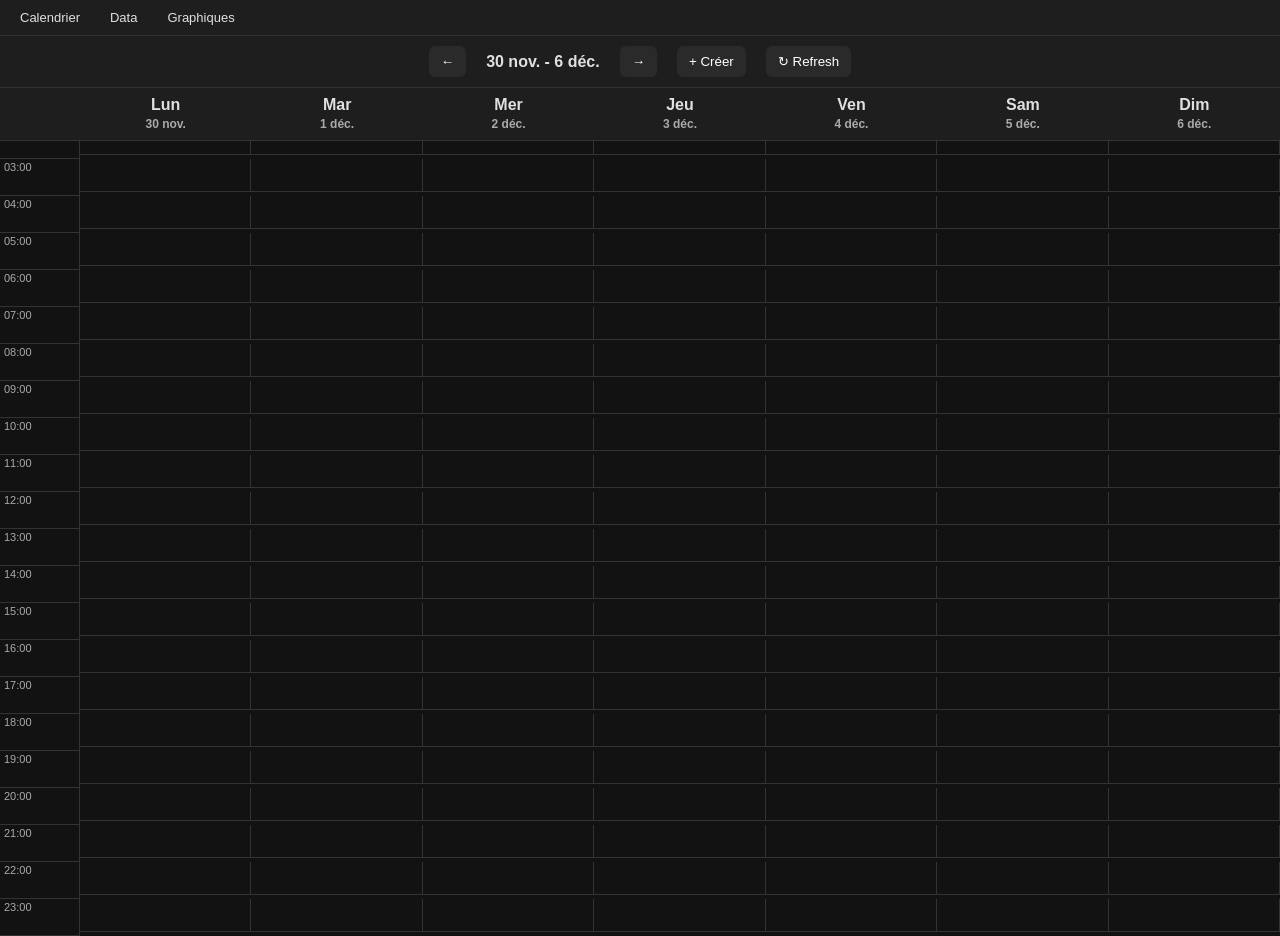
<file: index.html>
<!DOCTYPE html>
<html lang="fr">
<head>
  <meta charset="UTF-8">
  <title>Calendrier</title>
  <link rel="stylesheet" href="style2.css">
</head>

<body>

<header class="top-nav">
  <a href="index.html">Calendrier</a>
  <a href="data.html">Data</a>
  <a href="graphiques.html">Graphiques</a>
</header>

<div class="calendar">

  <div class="nav">
    <button id="prev">←</button>
    <div id="weekLabel"></div>
    <button id="next">→</button>

    <button id="openModal">+ Créer</button>
    <button id="refresh">↻ Refresh</button>
  </div>

  <div class="header">
    <div class="hour-header"></div>
    <div></div><div></div><div></div><div></div>
    <div></div><div></div><div></div>
  </div>

  <div class="grid"></div>

</div>

<!-- MODAL -->
<div id="modal" class="modal hidden">
  <div class="modal-content">

    <h3>Créer un événement</h3>

    <label>Nom</label>
    <input id="eventName" type="text">

    <label>Date début</label>
    <input id="eventStartDate" type="date">

    <label>Heure début</label>
    <input id="eventStartHour" type="number" step="0.25">

    <label>Date fin (optionnel)</label>
    <input id="eventEndDate" type="date">

    <label>Heure fin (optionnel)</label>
    <input id="eventEndHour" type="number" step="0.25">

    <label>Type</label>
    <select id="eventType">
      <option value="sport">Sport</option>
      <option value="evenement">Evenement</option>
    </select>

    <div class="modal-actions">
      <button id="closeModal">Annuler</button>
      <button id="saveEvent">Sauvegarder</button>
    </div>

  </div>
</div>

<script>

let currentDate = new Date();
let eventsData = JSON.parse(localStorage.getItem("events") || "[]");

const grid = document.querySelector(".grid");
const weekLabel = document.getElementById("weekLabel");
const modal = document.getElementById("modal");

let mondayGlobal = null;

/* ⭐ NOUVEAU : mode édition */
let editingEventId = null;

/* =========================
   CALENDAR
========================= */
function updateCalendar() {

  grid.innerHTML = "";

  const day = currentDate.getDay();
  const diff = (day === 0 ? -6 : 1) - day;

  const monday = new Date(currentDate);
  monday.setDate(currentDate.getDate() + diff);
  monday.setHours(0,0,0,0);

  mondayGlobal = monday;

  const options = { day: "numeric", month: "short" };
  const names = ["Lun","Mar","Mer","Jeu","Ven","Sam","Dim"];

  const headerDays = document.querySelectorAll(".header div");

  headerDays.forEach((el, i) => {

    if (i === 0) {
      el.innerHTML = "";
      return;
    }

    const d = new Date(monday);
    d.setDate(monday.getDate() + (i - 1));

    el.innerHTML = `${names[i - 1]}<br><span>${d.toLocaleDateString("fr-FR", options)}</span>`;
  });

  const sunday = new Date(monday);
  sunday.setDate(monday.getDate() + 6);

  weekLabel.textContent =
    `${monday.toLocaleDateString("fr-FR", options)} - ${sunday.toLocaleDateString("fr-FR", options)}`;

  for (let h = 0; h < 24; h++) {

    const hourCell = document.createElement("div");
    hourCell.className = "hour";
    hourCell.textContent = `${h.toString().padStart(2,"0")}:00`;
    grid.appendChild(hourCell);

    for (let d = 0; d < 7; d++) {
      const cell = document.createElement("div");
      cell.className = "cell";
      grid.appendChild(cell);
    }
  }

  requestAnimationFrame(() => {
    grid.scrollTop = 32 * 12;
  });

  loadEvents();
}

/* =========================
   LOAD EVENTS + CLICK EDIT
========================= */
function loadEvents() {

  const pxPerMinute = 32 / 60;

  eventsData.forEach(ev => {

    const start = new Date(ev.start);
    const end = new Date(ev.end);

    const diffDays = Math.floor(
      (start - mondayGlobal) / (1000 * 60 * 60 * 24)
    );

    if (diffDays < 0 || diffDays > 6) return;

    const hour = start.getHours();
    const minutes = start.getMinutes();

    const cellIndex = hour * 8 + (diffDays + 1);
    const cell = grid.children[cellIndex];

    if (!cell) return;

    const div = document.createElement("div");
    div.className = `event ${ev.type}`;

    div.style.top = (minutes * pxPerMinute) + "px";
    div.style.height = ((end - start) / 60000) * pxPerMinute + "px";

    div.textContent = ev.nom;

    /* ⭐ CLICK POUR EDITER */
    div.onclick = () => {

      editingEventId = ev.id;

      document.getElementById("eventName").value = ev.nom;

      const s = new Date(ev.start);
      const e = new Date(ev.end);

      document.getElementById("eventStartDate").value = s.toISOString().split("T")[0];
      document.getElementById("eventStartHour").value =
        s.getHours() + s.getMinutes() / 60;

      document.getElementById("eventEndDate").value = e.toISOString().split("T")[0];
      document.getElementById("eventEndHour").value =
        e.getHours() + e.getMinutes() / 60;

      document.getElementById("eventType").value = ev.type;

      modal.classList.remove("hidden");
    };

    cell.appendChild(div);
  });
}

/* =========================
   NAV
========================= */
document.getElementById("prev").onclick = () => {
  currentDate.setDate(currentDate.getDate() - 7);
  updateCalendar();
};

document.getElementById("next").onclick = () => {
  currentDate.setDate(currentDate.getDate() + 7);
  updateCalendar();
};

/* =========================
   MODAL
========================= */
document.getElementById("openModal").onclick = () => {

  editingEventId = null;

  document.getElementById("eventName").value = "";
  document.getElementById("eventStartDate").value = "";
  document.getElementById("eventStartHour").value = "";
  document.getElementById("eventEndDate").value = "";
  document.getElementById("eventEndHour").value = "";

  modal.classList.remove("hidden");
};

document.getElementById("closeModal").onclick = () => {
  modal.classList.add("hidden");
};

/* =========================
   REFRESH
========================= */
document.getElementById("refresh").onclick = () => {
  updateCalendar();
};

/* =========================
   SAVE EVENT (CREATE + EDIT)
========================= */
document.getElementById("saveEvent").onclick = () => {

  const name = document.getElementById("eventName").value;

  const startDate = document.getElementById("eventStartDate").value;
  const startHour = parseFloat(document.getElementById("eventStartHour").value);

  let endDate = document.getElementById("eventEndDate").value;
  let endHour = parseFloat(document.getElementById("eventEndHour").value);

  const type = document.getElementById("eventType").value;

  if (!name || !startDate || isNaN(startHour)) return;

  const start = new Date(startDate);
  start.setHours(Math.floor(startHour));
  start.setMinutes((startHour % 1) * 60);

  if (!endDate) endDate = startDate;
  if (isNaN(endHour)) endHour = startHour + 1;

  const end = new Date(endDate);
  end.setHours(Math.floor(endHour));
  end.setMinutes((endHour % 1) * 60);

  if (editingEventId) {

    const index = eventsData.findIndex(e => e.id === editingEventId);

    if (index !== -1) {
      eventsData[index] = {
        ...eventsData[index],
        nom: name,
        start: start.getTime(),
        end: end.getTime(),
        type
      };
    }

    editingEventId = null;

  } else {

    eventsData.push({
      id: crypto.randomUUID(),
      nom: name,
      start: start.getTime(),
      end: end.getTime(),
      type
    });
  }

  localStorage.setItem("events", JSON.stringify(eventsData));

  modal.classList.add("hidden");
  updateCalendar();
};

updateCalendar();

</script>

</body>
</html>
</file>
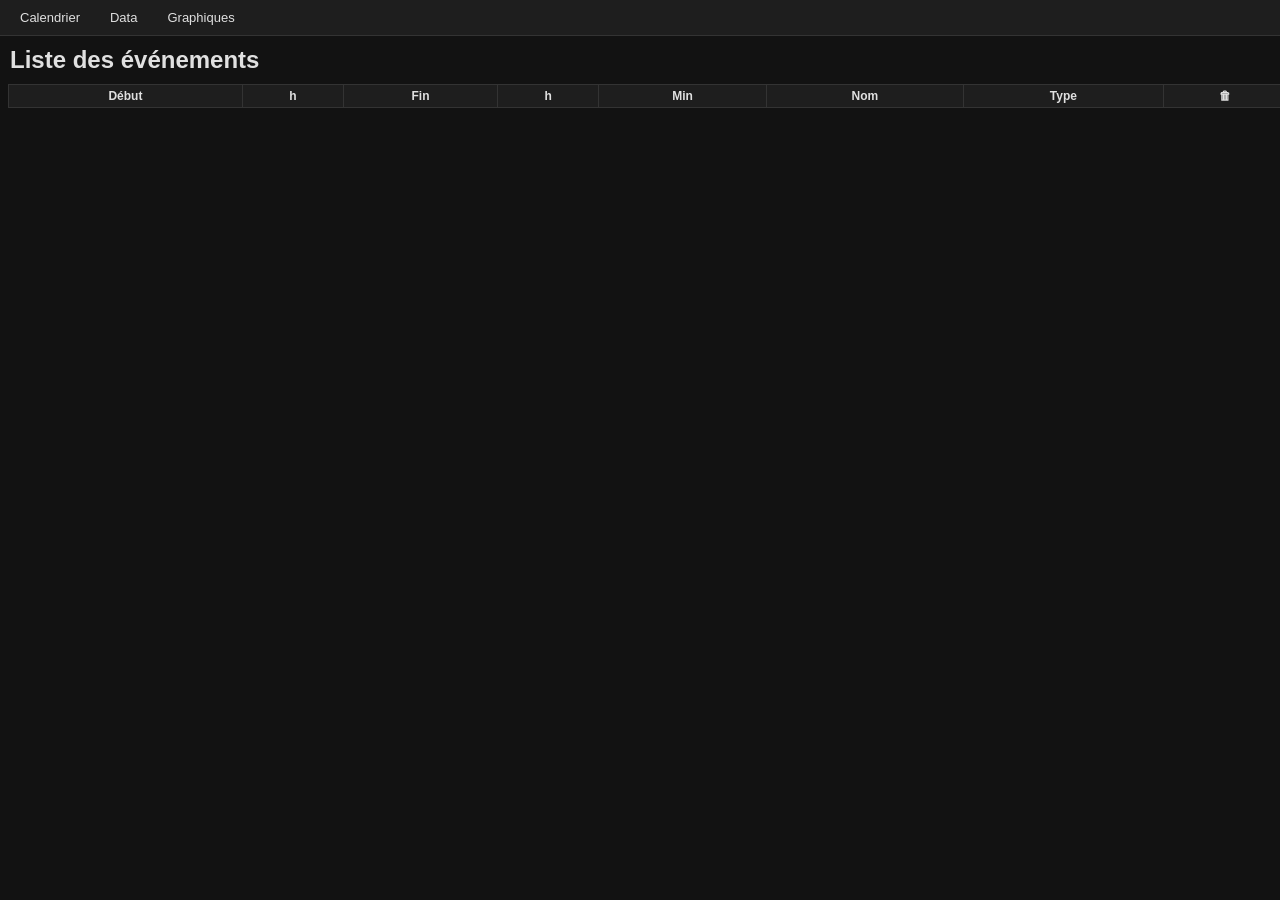
<file: data.html>
<!DOCTYPE html>
<html lang="fr">
<head>
  <meta charset="UTF-8">
  <title>Data</title>
  <link rel="stylesheet" href="style2.css">
</head>

<body>

<header class="top-nav">
  <a href="index.html">Calendrier</a>
  <a href="data.html">Data</a>
  <a href="graphiques.html">Graphiques</a>
</header>

<h2 style="margin: 10px;">Liste des événements</h2>

<table id="eventsTable">
  <thead>
    <tr>
      <th>Début</th>
      <th>h</th>
      <th>Fin</th>
      <th>h</th>
      <th>Min</th>
      <th>Nom</th>
      <th>Type</th>
      <th>🗑</th>
    </tr>
  </thead>

  <tbody></tbody>
</table>

<script>

let data = JSON.parse(localStorage.getItem("events") || "[]");

const tbody = document.querySelector("#eventsTable tbody");

function formatDate(d) {
  return new Date(d).toLocaleDateString("fr-FR");
}

function formatHour(d) {
  const date = new Date(d);
  return date.getHours().toString().padStart(2, "0") + ":" +
         date.getMinutes().toString().padStart(2, "0");
}

function renderTable() {

  tbody.innerHTML = "";

  data.forEach((ev, index) => {

    const start = new Date(ev.start);
    const end = new Date(ev.end);
    const duration = Math.round((end - start) / 60000);

    const row = document.createElement("tr");

    row.innerHTML = `
      <td>${formatDate(start)}</td>
      <td>${formatHour(start)}</td>
      <td>${formatDate(end)}</td>
      <td>${formatHour(end)}</td>
      <td>${duration}</td>
      <td>${ev.nom}</td>
      <td>${ev.type}</td>
      <td><button class="deleteBtn">✖</button></td>
    `;

    row.querySelector(".deleteBtn").onclick = () => {
      data.splice(index, 1);
      localStorage.setItem("events", JSON.stringify(data));
      renderTable();
    };

    tbody.appendChild(row);
  });
}

renderTable();

</script>

</body>
</html>
</file>
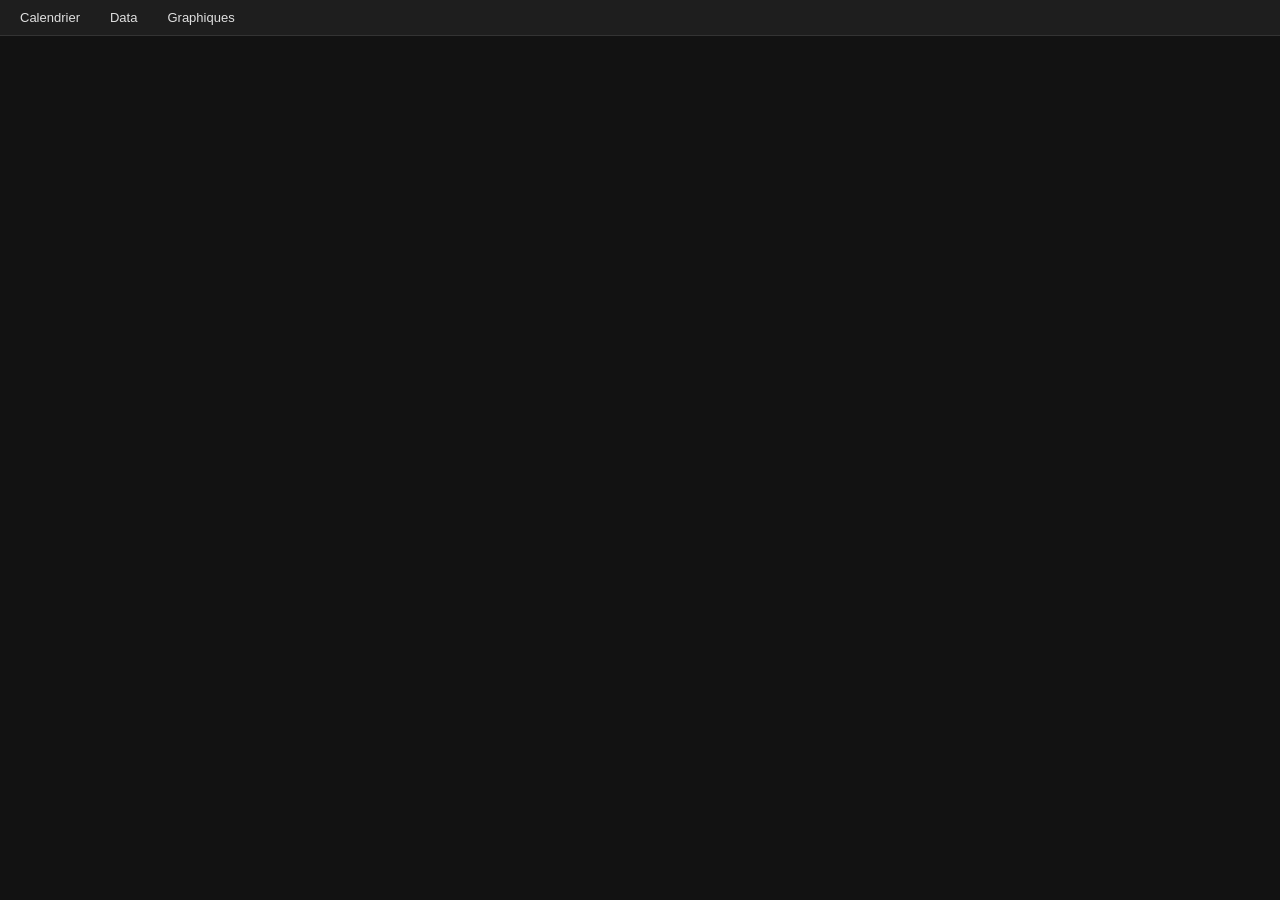
<file: graphiques.html>
<!DOCTYPE html>
<html lang="fr">
<head>
  <meta charset="UTF-8">
  <title>Graphiques</title>
  <link rel="stylesheet" href="style2.css">
</head>

<body>

<header class="top-nav">
  <a href="index.html">Calendrier</a>
  <a href="data.html">Data</a>
  <a href="graphiques.html">Graphiques</a>
</header>

</body>
</html>
</file>
<file: style2.css>
body {
  margin: 0;
  font-family: Arial, sans-serif;
  background: #121212;
  color: #e0e0e0;
}

.calendar {
  display: flex;
  flex-direction: column;
  height: 100vh;
}

/* NAV */
.nav {
  display: flex;
  align-items: center;
  justify-content: center;
  gap: 20px;
  padding: 10px;
  background: #1e1e1e;
  border-bottom: 1px solid #333;
}

.nav button {
  background: #2a2a2a;
  border: none;
  color: white;
  padding: 8px 12px;
  border-radius: 6px;
  cursor: pointer;
}

#weekLabel {
  font-weight: bold;
}

/* HEADER */
.header {
  display: grid;
  grid-template-columns: 80px repeat(7, 1fr);
  background: #1e1e1e;
  border-bottom: 1px solid #333;
}

.header div {
  text-align: center;
  padding: 8px;
  font-weight: bold;
}

.header span {
  font-size: 12px;
  color: #aaa;
}

/* GRID */
.grid {
  display: grid;
  grid-template-columns: 80px repeat(7, 1fr);
  flex-grow: 1;
  overflow-y: auto;
}

/* HEURES */
.hour {
  height: 32px;
  font-size: 11px;
  color: #aaa;
  padding: 2px 4px;

  /* bordures propres */
  border-right: 1px solid #333;
  border-bottom: 1px solid #333;
}

/* CELLULES */
.cell {
  height: 32px;
  position: relative;

  /* bordures propres (évite double ligne) */
  border-right: 1px solid #333;
  border-bottom: 1px solid #333;
}

/* EVENTS */
.event {
  position: absolute;
  left: 2px;
  right: 2px;
  border-radius: 6px;
  font-size: 11px;
  padding: 6px 8px; /* 👈 espace intérieur */
  overflow: hidden;

  color: #000; /* 👈 texte noir */
  font-weight: 500;
}

/* TYPES */
.sport { 
  background: #98E87D; }

.evenement { 
  background: #B888DB; }

.modal {
  position: fixed;
  top: 0;
  left: 0;
  width: 100%;
  height: 100%;
  background: rgba(0,0,0,0.6);

  display: flex;
  align-items: center;
  justify-content: center;
}

.hidden {
  display: none;
}

.modal-content {
  background: #1e1e1e;
  padding: 18px;
  border-radius: 14px;
  width: 320px;
  display: flex;
  flex-direction: column;
  gap: 14px;
}

/* labels */
.modal-content label {
  font-size: 12px;
  color: #aaa;
  margin-bottom: 4px;
}

/* inputs génériques */
.modal-content input,
.modal-content select {
  width: 100%;
  padding: 8px 10px;
  border-radius: 10px;
  border: 1px solid #333;
  background: #2a2a2a;   /* gris + clair que fond */
  color: #e0e0e0;
  outline: none;
}

/* focus style */
.modal-content input:focus,
.modal-content select:focus {
  border-color: #555;
}

/* lignes groupées */
.row {
  display: flex;
  gap: 10px;
}

/* boutons */
.modal-actions {
  display: flex;
  justify-content: space-between;
  margin-top: 6px;
}

.modal-actions button {
  flex: 1;
  padding: 8px;
  border-radius: 10px;
  border: none;
  cursor: pointer;
}

#closeModal {
  background: #333;
  color: white;
  margin-right: 8px;
}

#saveEvent {
  background: #5c6bc0;
  color: white;
}
.event {
  position: absolute;
  left: 0;
  right: 0;
  border-radius: 6px;
  cursor: pointer;
}

.resize-handle {
  height: 6px;
  background: rgba(0,0,0,0.2);
  cursor: ns-resize;
  position: absolute;
  bottom: 0;
  left: 0;
  right: 0;
}

.top-nav {
  display: flex;
  gap: 14px;
  padding: 6px 12px; /* ↓ plus petit */
  background: #1e1e1e;
  border-bottom: 1px solid #333;
  align-items: center;
}

.top-nav a {
  color: #e0e0e0;
  text-decoration: none;
  font-weight: 500;   /* ↓ moins épais */
  font-size: 13px;    /* ↓ texte plus petit */
  padding: 4px 8px;   /* ↓ zones cliquables plus compactes */
  border-radius: 6px;
}

.top-nav a:hover {
  background: #2a2a2a;
}

table {
  width: 100%;
  border-collapse: collapse;
  margin: 8px;
  font-size: 12px; /* ↓ plus compact */
}

th, td {
  border: 1px solid #333;
  padding: 4px 6px; /* ↓ réduit */
  text-align: center;
  white-space: nowrap; /* empêche retour ligne */
}

th {
  background: #1e1e1e;
}

td {
  background: #121212;
}

button.deleteBtn {
  background: #ff4d4d;
  border: none;
  color: white;
  padding: 2px 6px;
  border-radius: 4px;
  cursor: pointer;
  font-size: 11px;
}

button.deleteBtn:hover {
  background: #ff1f1f;
}
</file>
